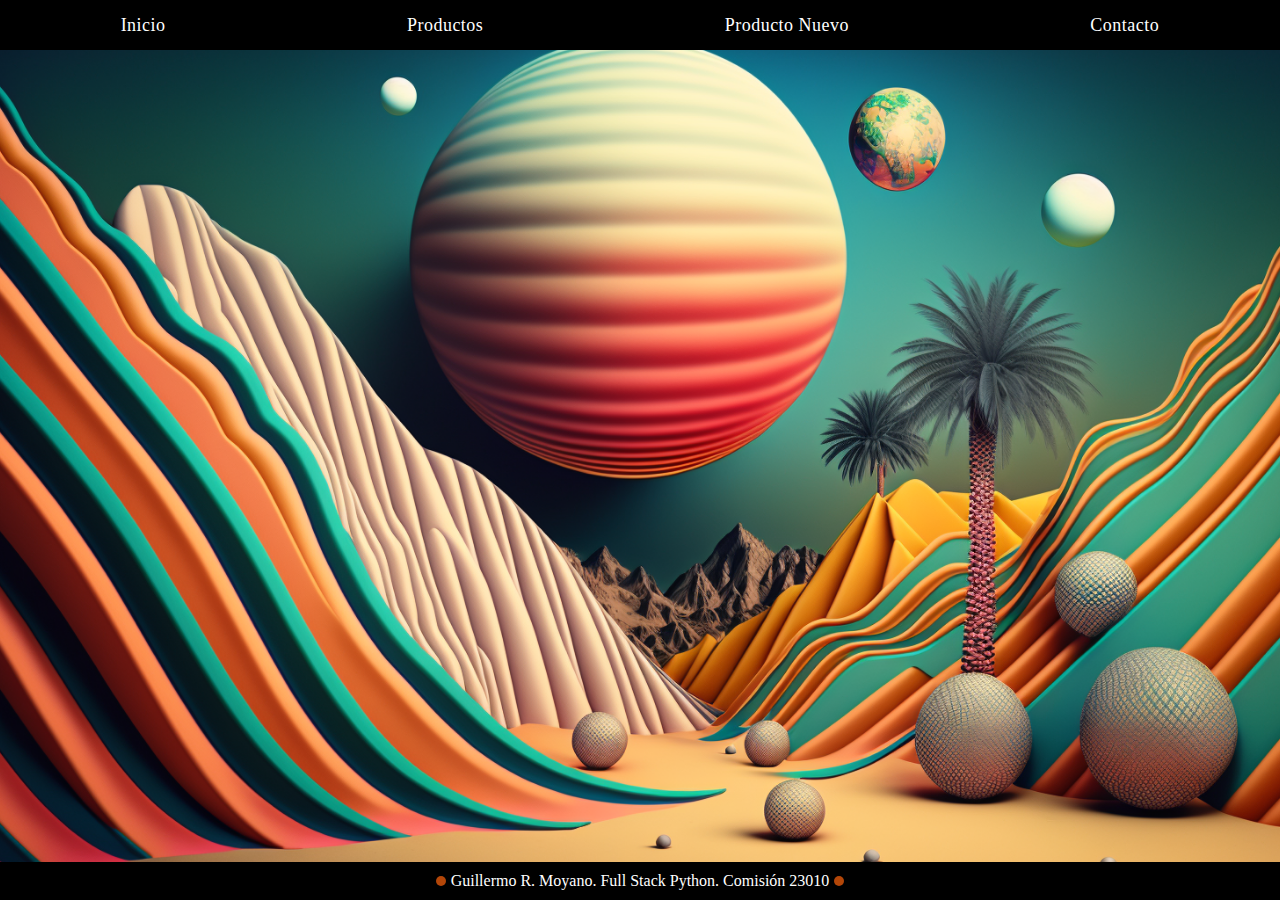
<file: templates/index.html>
<!doctype html>
<html lang="en">

<head>
    <title>Title</title>
    <meta charset="utf-8">
    <meta name="viewport" content="width=device-width, initial-scale=1, shrink-to-fit=no">
    <link rel="stylesheet" href="../static/style/navbar.css">

</head>

<body>
    <header id="header">
        
    </header>
    

    <main>

    </main>
    
    <footer>
        <div class="footer-container">
        <p>Guillermo R. Moyano. Full Stack Python. Comisión 23010</p>
        </div>
    </footer>

    <script src="../static/js/main.js"></script>

</body>

</html>
</file>
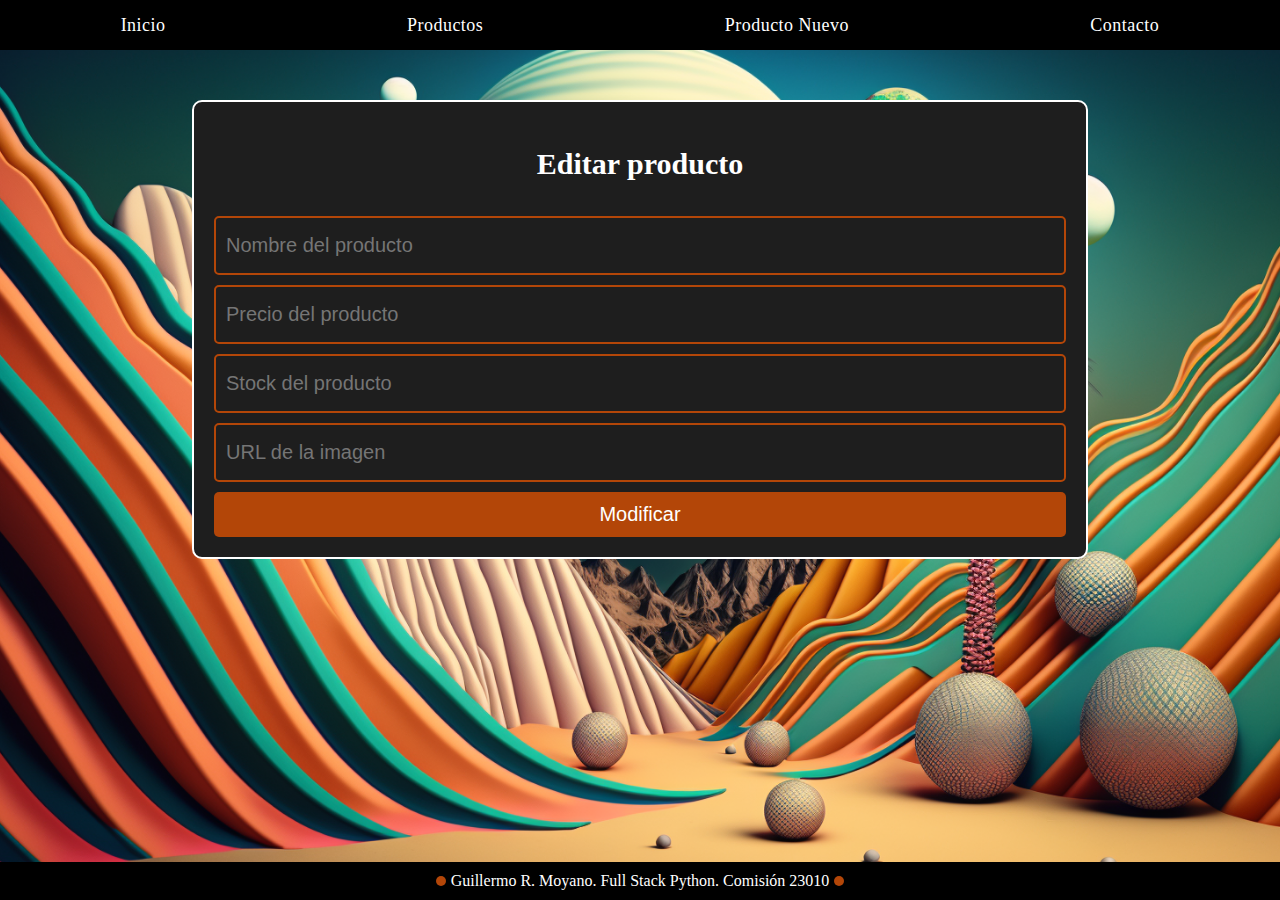
<file: templates/producto_editar.html>
<!doctype html>
<html lang="en">

<head>
    <!doctype html>
    <html lang="en">
    
    <head>
        <title>Title</title>
        <meta charset="utf-8">
        <meta name="viewport" content="width=device-width, initial-scale=1, shrink-to-fit=no">
        <link rel="stylesheet" href="../static/style/navbar.css">
        <link rel="stylesheet" href="../static/style/form.css">
    
    </head>
    
    <body>
        <header id="header">
        
        </header>
        <script src="../static/js/main.js"></script>
    
        <main>
    
            <div class="container">
                <form class="formol">
                    <h2>Editar producto</h2>


                    <input hidden type="text" class="putin" name="id" id="id" placeholder="Nombre del producto">
                    <input type="text" class="putin" name="nombre" id="nombre" placeholder="Nombre del producto">
                    <input type="text" class="putin" name="precio" id="precio" placeholder="Precio del producto">
                    <input type="text" class="putin" name="stock" id="stock" placeholder="Stock del producto">
                    <input type="text" class="putin" name="imagen" id="imagen" placeholder="URL de la imagen">
                    <button class="botonito" type="button" onclick="modificar()">Modificar</button>
                </form>
            </div>
        </main>
    
        <footer>
            <div class="footer-container">
                <p>Guillermo R. Moyano. Full Stack Python. Comisión 23010</p>
            </div>
        </footer>
    
        <script src="../static/js/producto_editar.js"></script>
    
    </body>
    
    </html>
</file>
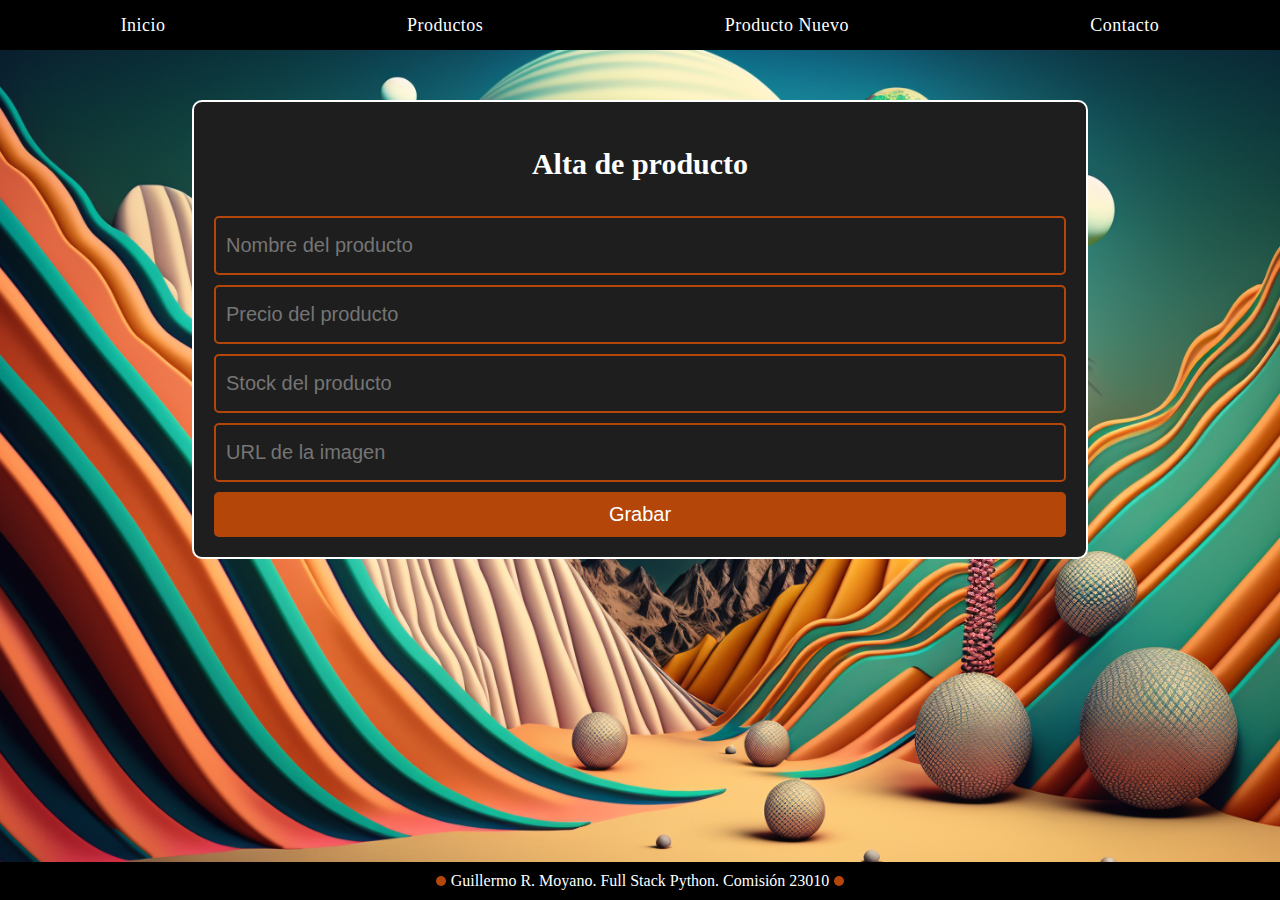
<file: templates/producto_nuevo.html>
<!doctype html>
<html lang="en">

<head>
    <title>Title</title>
    <meta charset="utf-8">
    <meta name="viewport" content="width=device-width, initial-scale=1, shrink-to-fit=no">
    <link rel="stylesheet" href="../static/style/navbar.css">
    <link rel="stylesheet" href="../static/style/form.css">

</head>

<body>
    <header id="header">
        
    </header>
    

    <main>

        <div class="container">
            <form class="formol">
                <h2>Alta de producto</h2>
                <input type="text" class="putin" name="nombre" id="nombre" placeholder="Nombre del producto">
                <input type="text" class="putin" name="precio" id="precio" placeholder="Precio del producto">
                <input type="text" class="putin" name="stock" id="stock" placeholder="Stock del producto">
                <input type="text" class="putin" name="imagen" id="imagen" placeholder="URL de la imagen">
                <button class="botonito" type="button" onclick="guardar()">Grabar</button>
            </form>
        </div>
    </main>

    <footer>
        <div class="footer-container">
            <p>Guillermo R. Moyano. Full Stack Python. Comisión 23010</p>
        </div>
    </footer>

    <script src="../static/js/producto_nuevo.js"></script>
    <script src="../static/js/main.js"></script>

</body>

</html>
</file>
<file: static/style/navbar.css>
body {
  margin: 0;
  background: url(../img/fondo\ psicodelico\ 3.jpg) no-repeat center center fixed;
  background-size: cover;
}

main {
    margin-top: 50px; /* Agrega un margen superior para dar espacio a la navbar */
    z-index: 1; /* Asegura que la navbar se muestre por encima del contenido */
  }
  

nav {
  width: 100vw;
  height: 50px;
  display: flex;
  justify-content: space-around;
  align-items: center;
  position: fixed;
  background: black;
  position: absolute;
  top: 0;
  left: 0;
  width: 100%;
  z-index: 1;
  
}
.linky {
  position: relative;
  text-decoration: none;
  color: white;
  font-size: 18px;
  letter-spacing: 0.5px;
  padding: 0 20px;
  cursor: pointer;
}
.linky:before,
.linky:after {
  content: "";
  position: absolute;
  height: 3px;
  width: 0;
  background: #b34608;
  transition: 0.5s;
}
.linky:after {
  left: 0;
  bottom: -10px;
}
.linky:before {
  right: 0;
  top: -10px;
}
.linky:hover:after,
.linky:hover:before {
  width: 100%;
}
#navbar {
  background: black;
  backdrop-filter: blur(10px);
}

footer {
  position: fixed;
  left: 0;
  bottom: 0;
  width: 100%;
  background: black;
  color: white;
  text-align: center;
  padding: 10px 0;
}

.footer-container {
  max-width: 800px; /* Ajusta el ancho máximo según tus necesidades */
  margin: 0 auto;
}

.footer-container p {
  font-size: 16px;
  margin: 0;
}

.footer-container p::before,
.footer-container p::after {
  content: "";
  display: inline-block;
  width: 10px;
  height: 10px;
  background: #b34608;
  margin: 0 5px;
}

.footer-container p::before {
  border-radius: 50%;
}

.footer-container p::after {
  border-radius: 5px;
}

.container {
    width: 70%;
    margin: 150px auto 0;
    position: relative;
  }

.formol {
  display: flex;
  flex-direction: column;
  gap: 10px;
  background: #1e1e1e;
  padding: 20px;
  border: 2px solid white;
  border-radius: 10px;
  color: white;
  text-align: center;
  font-size: 20px;
}

.putin {
  height: 15px;
  outline: none;
  border: 2px solid #b34608;
  background: transparent;
  padding: 20px 10px;
  border-radius: 5px;
  transition: .5s;
  color: white;
  font-size: 20px;
}

.putin:focus {
  background: rgb(229, 130, 94);
}

.botonito {
  width: 100%;
  color: white;
  transition: .5s;
  font-size: 20px;
  outline: none;
  border: none;
  height: 45px;
  border-radius: 5px;
  background: #b34608;
  align-self: flex-end;
}



.modal {
    display: none;
    position: fixed;
    z-index: 1;
    left: 0;
    top: 0;
    width: 70%;
    height: 70%;
    overflow: auto;
    background-color: transparent;
    padding-top: 200px;
    padding-left: 200px;
  }
  
  .modal-content {
    background-color: #4ca17e;
    margin: 5% auto;
    padding: 10px;
    border: 1px solid black;
    width: 50%;
    text-align: center;
    border-radius: 40px;
  }
  
  .modal-buttons {
    margin-top: 20px;
  }
  
  .btn-confirmar,
  .btn-cancelar {
    margin: 0 10px;
    padding: 10px 20px;
    cursor: pointer;
    border-radius: 30px;
  }
  
  .btn-confirmar {
    background-color: red;
    color: white;
  }
  
  .btn-cancelar {
    background-color: gray;
    color: white;
  }
</file>
<file: static/style/form.css>
.container {
    width: 70%;
    margin: 100px auto;
  }

.form {
  display: flex;
  flex-direction: column;
  gap: 10px;
  background: #1e1e1e;
  padding: 20px;
  border: 1px solid #3d3c3c;
  border-radius: 10px;
  color: white;
  text-align: center;
  font-size: 20px;
}

.form input {
  height: 35px;
  outline: none;
  border: 2px solid orange;
  background: transparent;
  padding: 20px 10px;
  border-radius: 5px;
  transition: .5s;
  color: white;
  font-size: 20px;
}

.form input:focus {
  background: orange;
}

.form button {
  width: 100%;
  color: white;
  transition: .5s;
  font-size: 20px;
  outline: none;
  border: none;
  height: 45px;
  border-radius: 5px;
  background: orange;
  align-self: flex-end;
}
</file>
